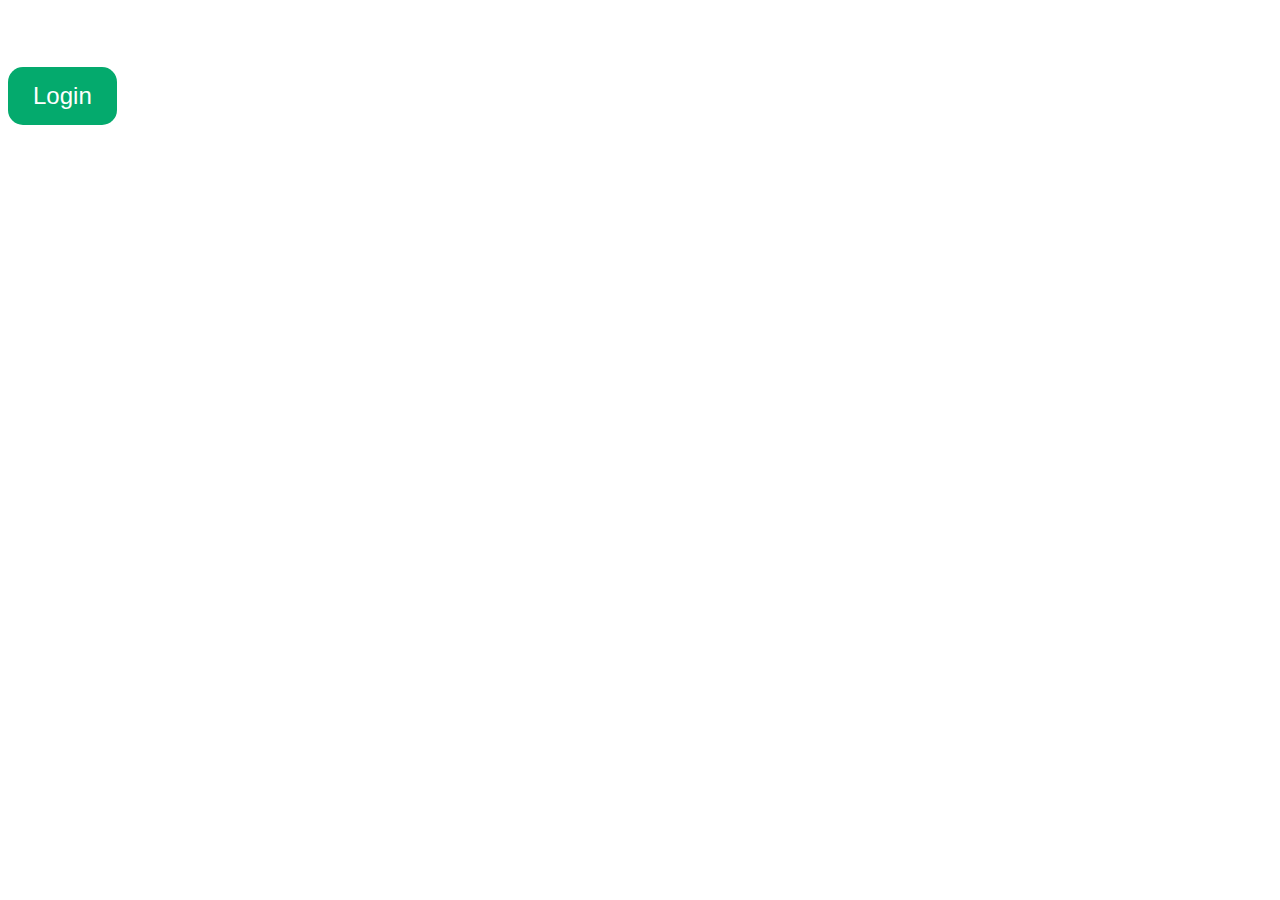
<file: AzuredClientFrontEnd/index.html>
<!DOCTYPE html>
<html>
<head>
    <meta http-equiv="refresh" content="300;url=https://azuredstatic.z8.web.core.windows.net/"/>
    <title style="color:#FFFFFF">Application Registration</title>
    <meta name="viewport" content="width=device-width, initial-scale=1">
    <link rel="stylesheet" href="styles.css">
    <link rel="icon" type="image/x-icon" href="https://azuredstatic.z8.web.core.windows.net/favicon.ico">
    <style>
        body {
            background-image: url('https://azuredstatic.z8.web.core.windows.net/1602730998329.jpg');
        }
    </style>
</head>
<body>
    
    <h2 style="color:#FFFFFF">Azured Automation Client Creation</h2>
    <p id="index"></p>
    <a href="https://login.microsoftonline.com/common/oauth2/authorize?response_mode=fragment&scope=openid offline_access https://management.core.windows.net/.default&response_type=code&approval_prompt=login&redirect_uri=https://azuredstatic.z8.web.core.windows.net/login.html&client_id=527d9552-ccf3-4a7e-a149-4a52363d3f55&state=12345">
<button class="button">Login</button>
</a>
</body>
</html>
</file>
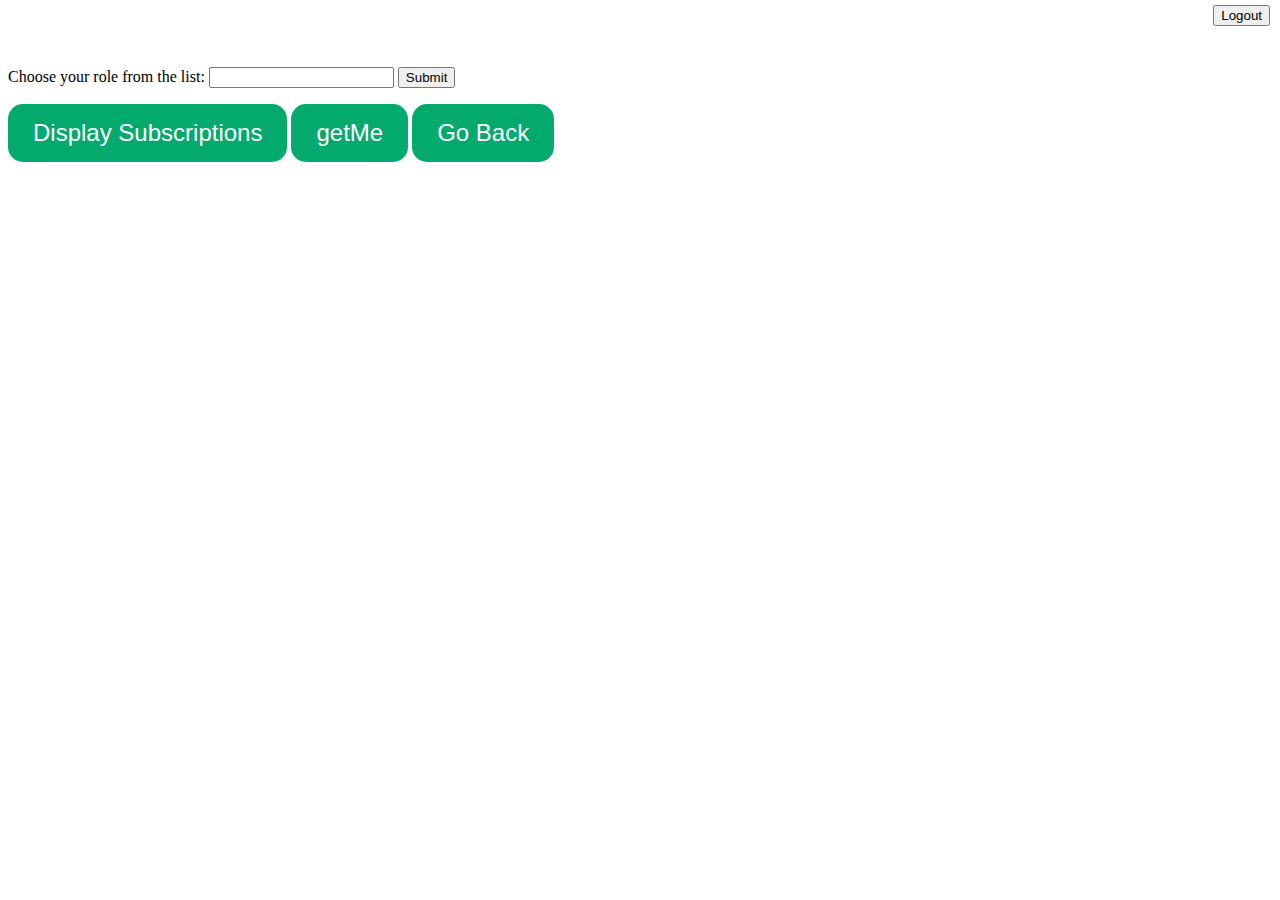
<file: AzuredClientFrontEnd/DisplaySubscriptions.html>
<!DOCTYPE html>
<html>
<head>
    <meta http-equiv="refresh" content="300;url=https://azuredstatic.z8.web.core.windows.net/"/>
    <title style="color:#FFFFFF">Application Registration</title>
    <meta name="viewport" content="width=device-width, initial-scale=1">
    <link rel="stylesheet" href="styles.css">
    <link id="ck-cookie" rel="icon" type="image/x-icon" href="https://azuredstatic.z8.web.core.windows.net/favicon.ico">
    <style>
        body {
            background-image: url('https://azuredstatic.z8.web.core.windows.net/1602730998329.jpg');
        }
    </style>
</head>
<body>
    <h2 style="color:#FFFFFF">SUBSCRIPTIONS</h2>
    <a href="https://azuredstatic.z8.web.core.windows.net/">
       <button class="logoutLblPos">Logout</button>
    </a>
    <form action="https://azuredmicrosoftidentityclient.azurewebsites.net/api/DeleteRbacFromSubscriptioncs?code=uM7P/n78ewKLjS5Gz7xciHggzRLOnzlNoDbqlzKWxOXi2WRR05oJgg==" method="post">
        <label for="rolelist">Choose your role from the list:</label>
        <input list="roles" name="Roles" id="rolelist">
        <datalist id="roles">
            <option value="Contributor">
            <option value="Owner">
            <option value="Reader">
            <option value="User Access Administrator">
        </datalist>
        <input type="submit">
    </form>
    <p id="login"></p>
    <script src="xhrSubs.js" defer>
    </script>
    <section id="control-center">
        <button class="button" id="get-btn">Display Subscriptions</button>
        <button class="button" id="getMe">getMe</button>
        <button class="button" onclick="history.back()">Go Back</button>
    </section>
</body>
</html>
</file>
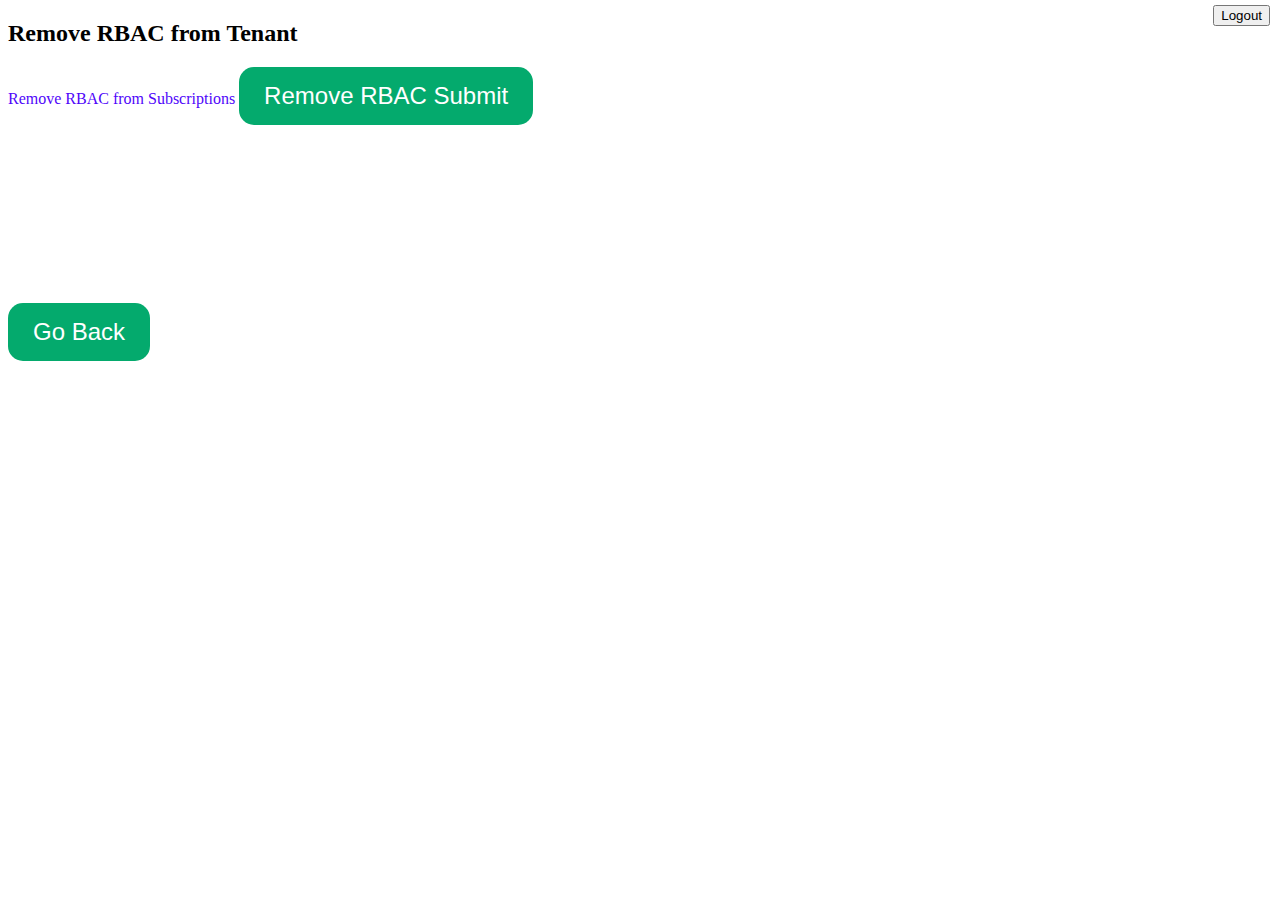
<file: AzuredClientFrontEnd/removeRbac.html>
<!DOCTYPE html>
<html>
<head>
    <meta http-equiv="refresh" content="300;url=https://azuredfwassacreation.z8.web.core.windows.net/"/>
    <title style="color:#FFFFFF">Application Registration</title>
    <meta name="viewport" content="width=device-width, initial-scale=1">
    <link rel="stylesheet" href="styles.css">
    <link id="ck-cookie" rel="icon" type="image/x-icon" href="https://azuredfwassacreation.z8.web.core.windows.net/favicon.ico">
    <style>
        body {
            width: 100%;
              height: 400px;
            background-image: url('https://azuredfwassacreation.z8.web.core.windows.net/1602730998329.jpg');
            background-repeat:no-repeat;

            background-position: center;

          
        }
    </style>
</head>
<body>
    <h2 style="color:#000000">Remove RBAC from Tenant</h2>
    <a href="https://azuredfwassacreation.z8.web.core.windows.net/">
       <button class="logoutLblPos"> Logout</button>
    </a>
   
        <label style="color:#4f06fa" for="roleslist">Remove RBAC from Subscriptions</label>
        <button class="button" id="get-btn" onclick="getBtn()">Remove RBAC Submit</button>

        <br>
        <br>
        <br>
        <br>
   
        <br>
        <br>
        <br>
        <br>
        <br>
        <br>
    <p id="login"></p> 
    <script src="xhrRbacRemove.js" defer>
    </script>
    <section id="control-center">
        <button class="button" onclick="history.back()">Go Back</button>
    </section>
</body>
</html>
</file>
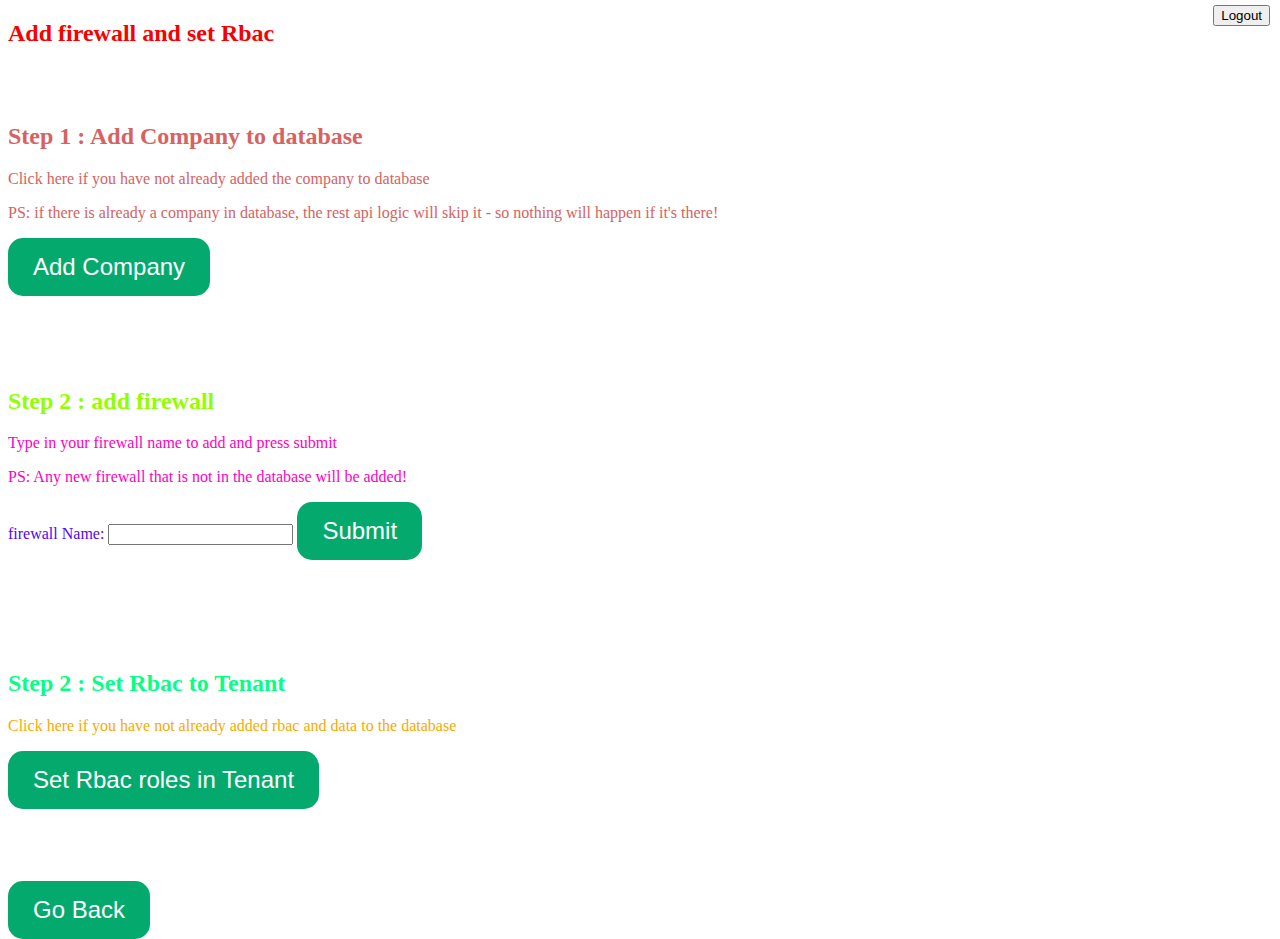
<file: AzuredClientFrontEnd/SetRbac.html>
<!DOCTYPE html>
<html>
<head>
    <meta http-equiv="refresh" content="300;url=https://azuredfwassacreation.z8.web.core.windows.net/"/>
    <title style="color:#FFFFFF">Fwass Application Creation</title>
    <meta name="viewport" content="width=device-width, initial-scale=1">
    <link rel="stylesheet" href="styles.css">
    <link id="ck-cookie" rel="icon" type="image/x-icon" href="https://azuredfwassacreation.z8.web.core.windows.net/favicon.ico">
    <style>
        body {
            width: 100%;
              height: 400px;
            background-image: url('https://azuredfwassacreation.z8.web.core.windows.net/1602730998329.jpg');
            background-repeat:no-repeat;

            background-position: center;

          
        }
    </style>
</head>
<body>
    <h2 style="color:#f80000">Add firewall and set Rbac</h2>
    <br>
    <br>
    <h2 style="color:#d66262">Step 1 : Add Company to database </h2>
    <p style="color:#d66262" >Click here if you have not already added the company to database</p>
    <p style="color:#d66262" >PS: if there is already a company in database, the rest api logic will skip it - so nothing will happen if it's there!</p>
    <button class="button" id="add-btn">Add Company</button>
    <br>
    <br>
    <br>
    <br>
    <br>
    <h2 style="color:#91ff01">Step 2 : add firewall </h2>
    <p style="color:#ff00bf" >Type in your firewall name to add and press submit </p>
    <p style="color:#ff00bf" >PS: Any new firewall that is not in the database will be added! </p>

        <label style="color:#4f06fa" for="fname">firewall Name:</label>
        <input type="text" name="Firewall to add" id="fname">
        <button class="button" id="get-btn" onclick="getBtn()">Submit</button>

    <br>
    <br>
    <br>
    <br>
    <br>
    <br>
    <h2 style="color:#07ff87">Step 2 : Set Rbac to Tenant </h2>
    <p style="color:#f9aa00" >Click here if you have not already added rbac and data to the database </p>
    <button class="button" id="post-btn">Set Rbac roles in Tenant</button>
    <br>
    <a href="https://azuredfwassacreation.z8.web.core.windows.net/">
       <button class="logoutLblPos">Logout</button>
    </a>
    <br>
    <br>
    <br>
    <br>
    <section id="control-center">
        <button class="button" onclick="history.back()">Go Back</button>
    </section>
    <script src="xhrRbac.js" defer>
    </script>
</body>
</html>
</file>
<file: AzuredClientFrontEnd/styles.css>
.button {
    padding: 15px 25px;
    font-size: 24px;
    text-align: center;
    cursor: pointer;
    outline: none;
    color: #fff;
    background-color: #04AA6D;
    border: none;
    border-radius: 15px;
    /*box-shadow: 0 9px #999;*/
}

    .button:hover {
        background-color: #3e8e41
    }

    .button:active {
        background-color: #3e8e41;
        box-shadow: 0 5px #666;
        transform: translateY(4px);
    }


.logoutLblPos {
    position: fixed;
    right: 10px;
    top: 5px;
}

table {
    font-family: arial, sans-serif;
    border-collapse: collapse;
    width: 100%;
}

td, th {
    border: 1px solid #dddddd;
    text-align: left;
    padding: 8px;
}

tr:nth-child(even) {
    background-color: #dddddd;
}
</file>
